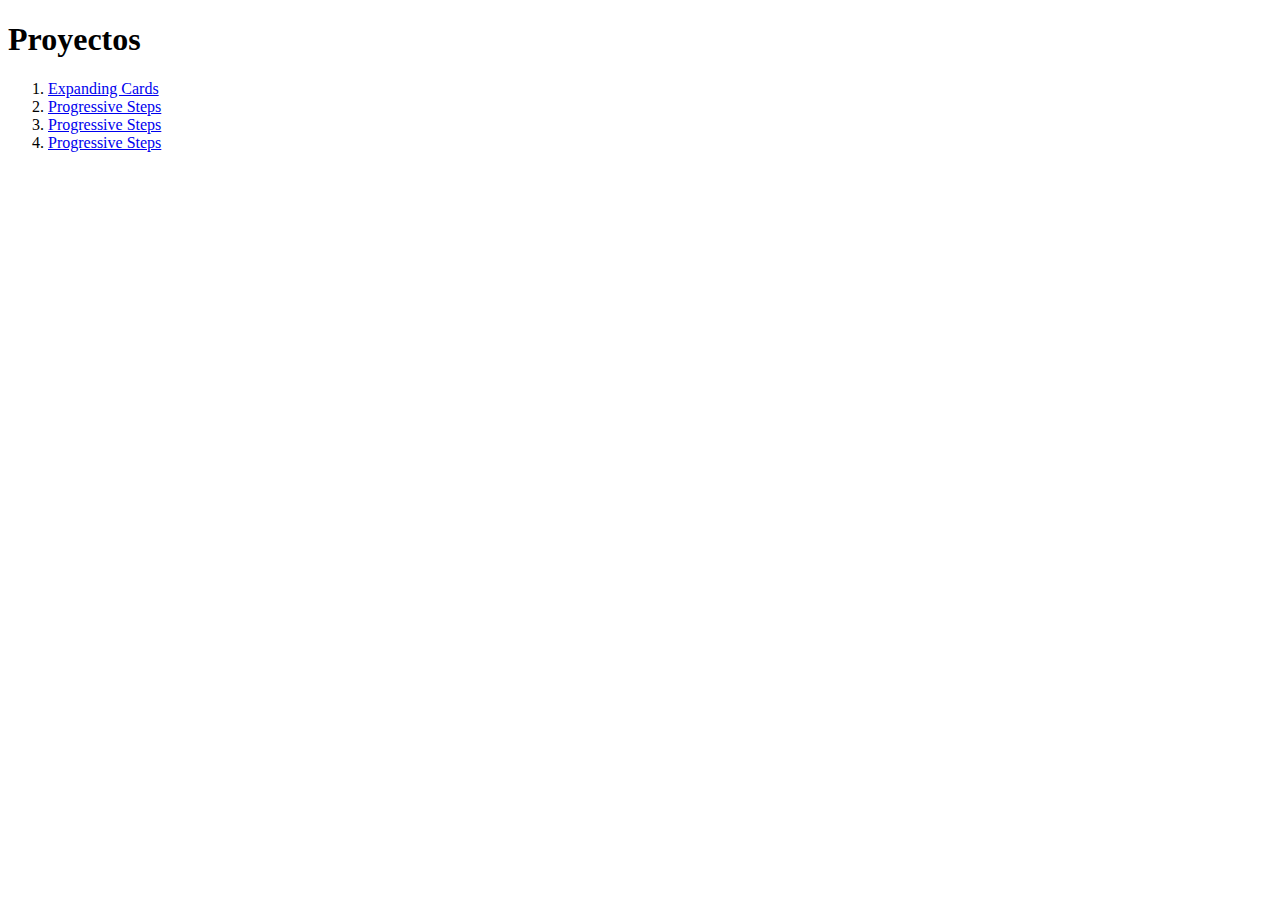
<file: index.html>
<!DOCTYPE html>
<html lang="es">
<head>
    <meta charset="UTF-8">
    <meta name="viewport" content="width=device-width, initial-scale=1.0">
    <title>50Proyectos50Dias</title>
</head>
<body>
    <div class="container">
        <div>
            <h1>Proyectos</h1>
        </div>
        <ol>
            <li><a href="1_ExpandingCards/index.html">Expanding Cards</a></li>
            <li><a href="2_ProgressSteps/index.html">Progressive Steps</a></li>
            <li><a href="3_RotatingNavAnimation/index.html">Progressive Steps</a></li>
            <li><a href="4_HiddenSearch/index.html">Progressive Steps</a></li>
        </ol>
    </div>
</body>
</html>
</file>
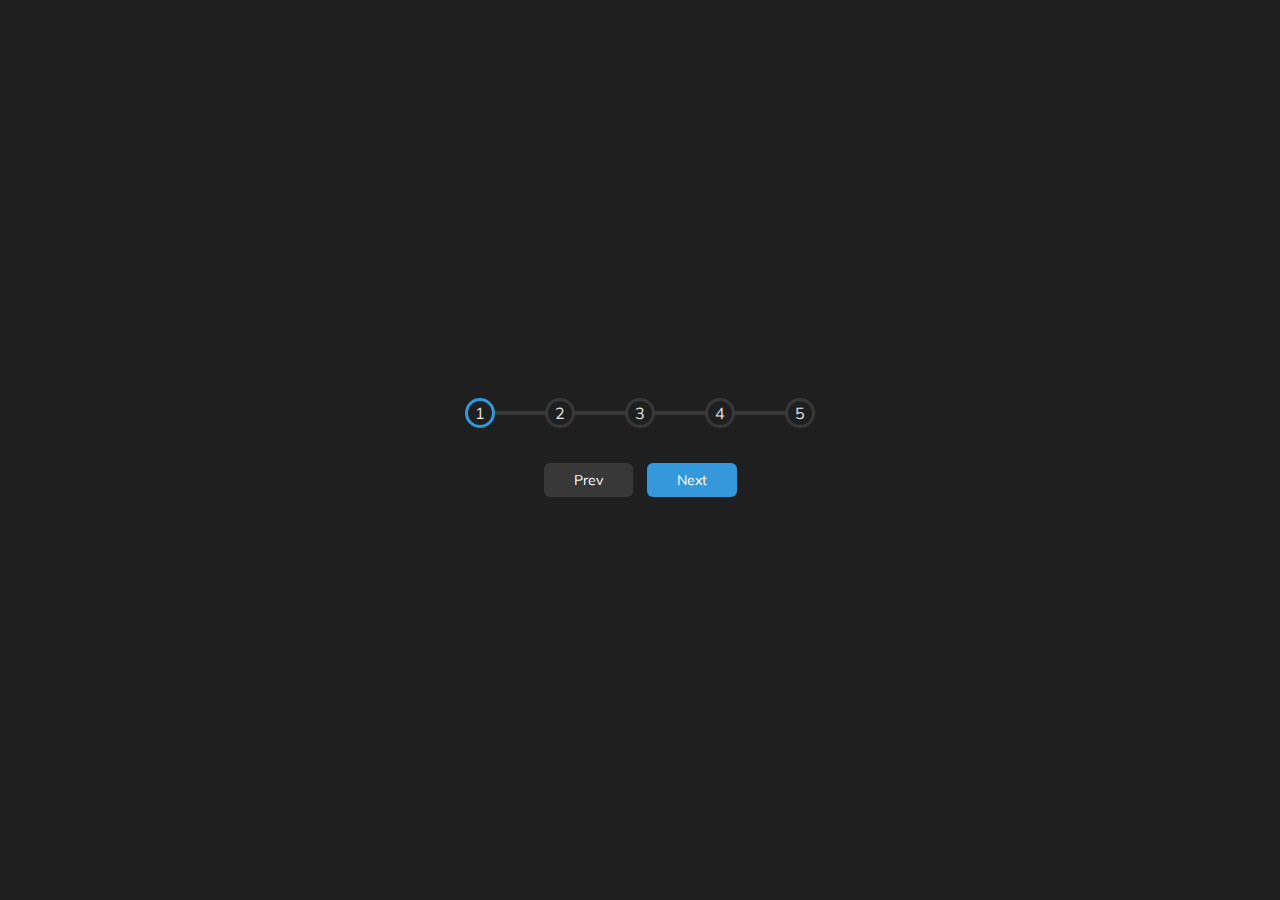
<file: 2_ProgressSteps/index.html>
<!DOCTYPE html>
<html lang="es">
<head>
    <meta charset="UTF-8">
    <meta name="viewport" content="width=device-width, initial-scale=1.0">
    <link rel="stylesheet" href="style.css">
    <title>Progress Steps</title>
</head>
<body>

    <div class="container">
        <div class="progress-container">
            <div class="progress" id="progress"></div>
            <div class="circle active">1</div>
            <div class="circle">2</div>
            <div class="circle">3</div>
            <div class="circle">4</div>
            <div class="circle">5</div>
            
        </div>
        <button class="btn" id="prev" disabled>Prev</button>
        <button class="btn" id="next">Next</button>
    </div>

    <script src="script.js"></script>

</body>
</html>
</file>
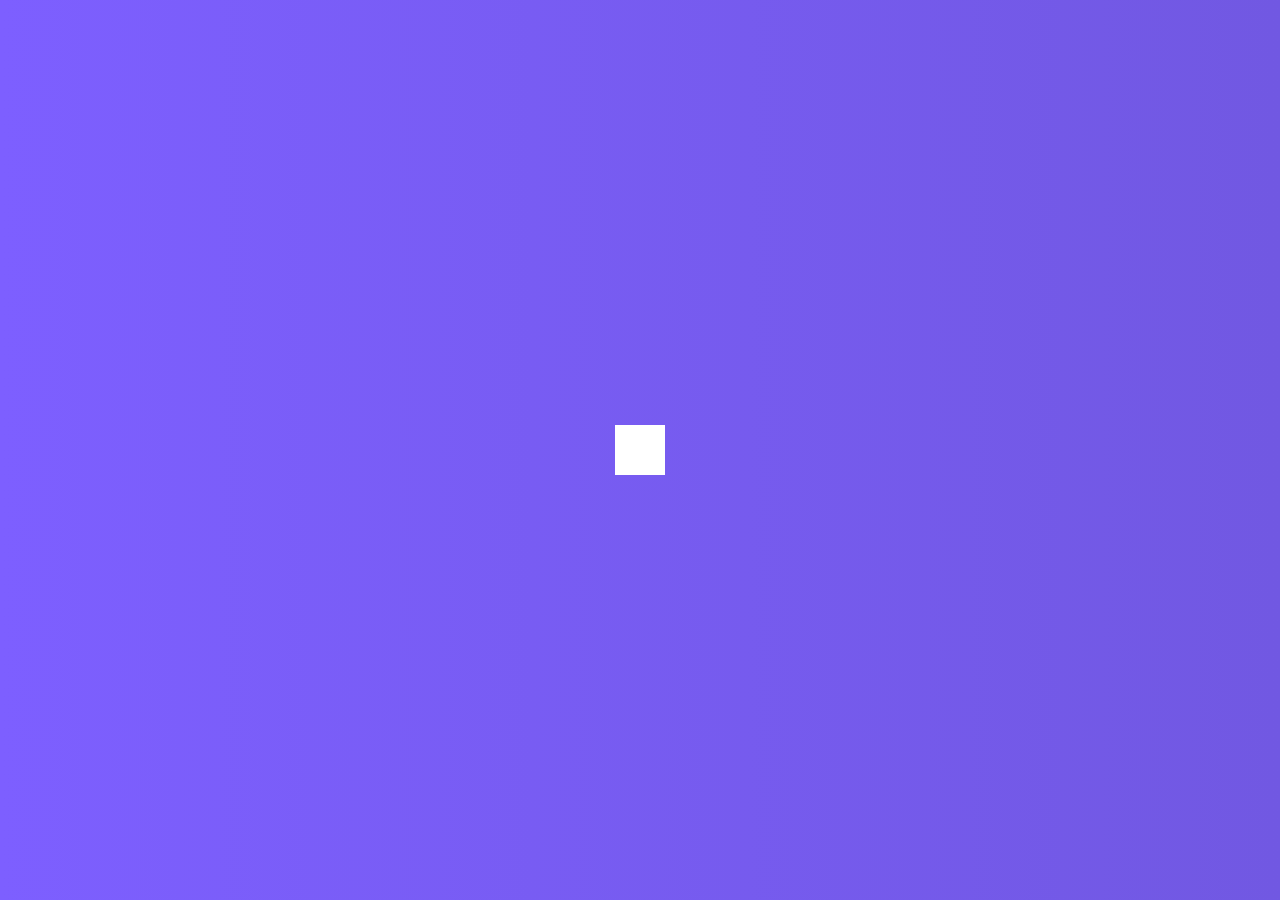
<file: 4_HiddenSearch/index.html>
<!DOCTYPE html>
<html lang="es">
<head>
    <meta charset="UTF-8">
    <meta name="viewport" content="width=device-width, initial-scale=1.0">
    <link rel="stylesheet" href="https://cdnjs.cloudflare.com/ajax/libs/font-awesome/5.14.0/css/all.min.css" integrity="sha512-1PKOgIY59xJ8Co8+NE6FZ+LOAZKjy+KY8iq0G4B3CyeY6wYHN3yt9PW0XpSriVlkMXe40PTKnXrLnZ9+fkDaog==" crossorigin="anonymous" />
    <link rel="stylesheet" href="style.css">
    <title>Hidden Search</title>
</head>
<body>

    <div class="search">
        <input type="text" class="input" placeholder="Search...">
        <button class="btn">
            <i class="fas fa-search"></i>
        </button>
    </div>

    <script src="script.js"></script>

</body>
</html>
</file>
<file: 2_ProgressSteps/style.css>
@import url('https://fonts.googleapis.com/css?family=Muli&display=swap');

:root {
    --line-border-fill: #3498db;
    --line-border-empty: #383838;
}

* {
    box-sizing: border-box;
}

body {
    background-color: #1f1f1f;
    font-family: 'Muli', sans-serif;
    display: flex;
    align-items: center;
    justify-content: center;
    height: 100vh;
    overflow: hidden;
    margin: 0;
}

.container {
    text-align: center;
}

.progress-container {
    display: flex;
    justify-content: space-between;
    position: relative;
    margin-bottom: 30px;
    max-width: 100%;
    width: 350px;
}

.progress-container::before {
    content: '';
    background-color: var(--line-border-empty);
    position: absolute;
    top: 50%;
    left: 0;
    transform: translateY(-50%);
    height: 4px;
    width: 100%;
    z-index: -1;
}

.progress {
    background-color: var(--line-border-fill);
    position: absolute;
    top: 50%;
    left: 0;
    transform: translateY(-50%);
    height: 4px;
    width: 0%;
    z-index: -1;
    transition: 0.4s ease;
}

.circle {
    background-color: #1f1f1f;
    color: #e2e2e2;
    border-radius: 50%;
    height: 30px;
    width: 30px;
    display: flex;
    align-items: center;
    justify-content: center;
    border: 3px solid var(--line-border-empty);
    transition: 0.4s ease;
}

.circle.active {
    border-color: var(--line-border-fill);
}

.btn {
    background-color: var(--line-border-fill);
    color: #fff;
    border: 0;
    border-radius: 6px;
    cursor: pointer;
    font-family: inherit;
    padding: 8px 30px;
    margin: 5px;
    font-size: 14px;
}

.btn:active {
    transform: scale(0.98);
}

.btn:focus {
    outline: 0;
}

.btn:disabled {
    background-color: var(--line-border-empty);
    cursor: not-allowed;
}
</file>
<file: 4_HiddenSearch/style.css>
@import url('https://fonts.googleapis.com/css2?family=Roboto:wght@400;700&display=swap');

* {
    box-sizing: border-box;
}

body {
    background-image: linear-gradient(90deg, #7d5fff, #7158e2);
    font-family: 'Roboto', sans-serif;
    display: flex;
    align-items: center;
    justify-content: center;
    height: 100vh;
    overflow: hidden;
    margin: 0;
}

.search {
    position: relative;
    height: 50px;
}

.search .input {
    background-color: #fff;
    border: 0;
    font-size: 18px;
    padding: 15px;
    height: 50px;
    width: 50px;
    transition: width 0.3s ease;
}

.btn {
    background-color: #fff;
    border: 0;
    cursor: pointer;
    font-size: 24px;
    position: absolute;
    top: 0;
    left: 0;
    height: 50px;
    width: 50px;
    transition: transform 0.3s ease;
}

.btn:focus,
.input:focus {
    outline: none;
}

.search.active .input {
    width: 200px;
}

.search.active .btn {
    transform: translateX(198px);
}
</file>
